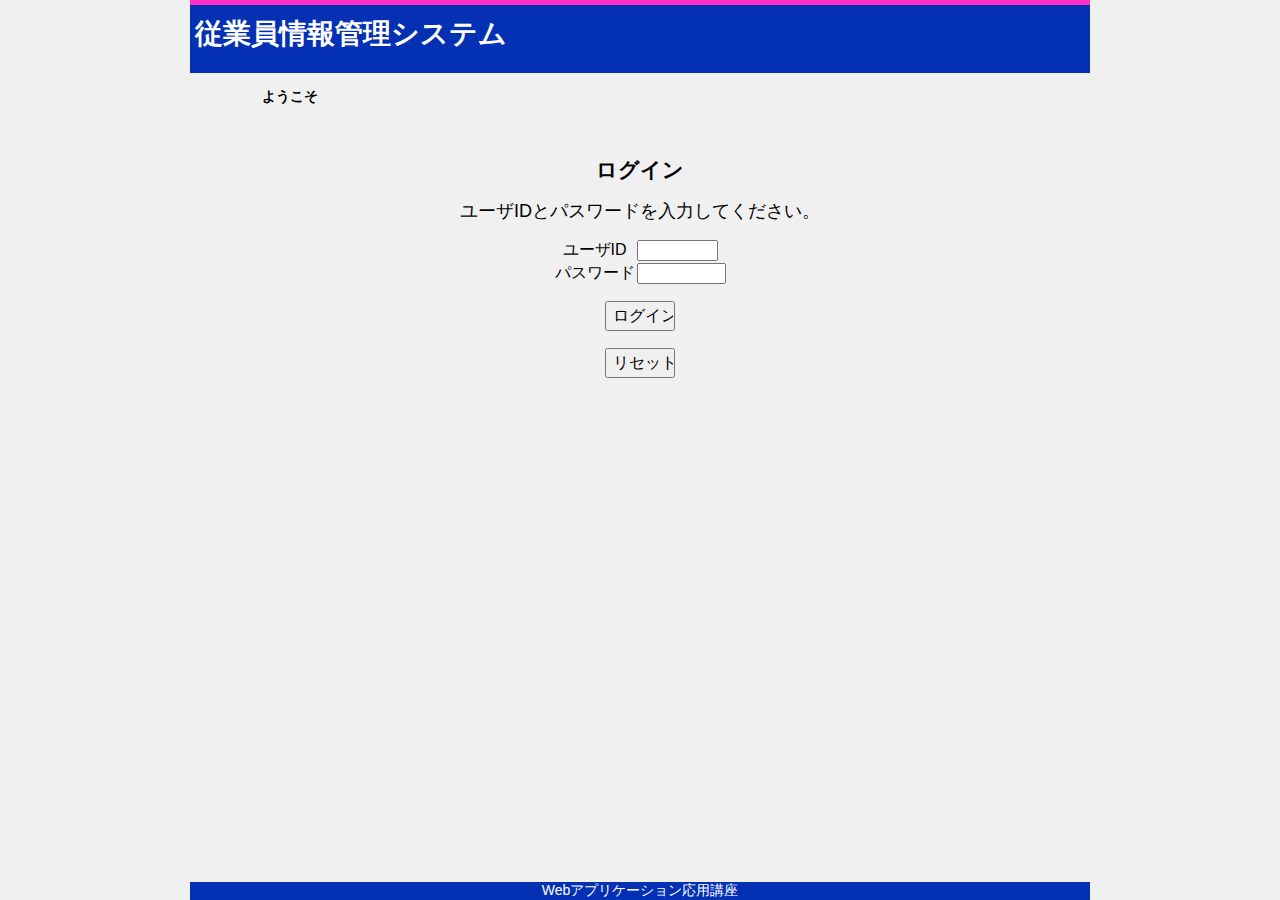
<file: empsys-progrem/WebContent/index.html>
<html>
<head>
    <meta http-equiv="Content-Type" content="text/html; charset=UTF-8">
    <link rel="stylesheet" type="text/css" href="base.css">
    <title>従業員情報管理システム ログイン</title>
</head>
	<body>
		<div id="container">
				<div id="header">
				<h1>従業員情報管理システム</h1>
				<p>&nbsp;</p>
				</div>
				<div id ="hello">
					ようこそ
				</div>

				<div id ="select">
				</div>
			<div id ="content">
					<h2>ログイン</h2>
					<p>ユーザIDとパスワードを入力してください。</p>
	        <form action="./FrontControllerServlet" method="POST">
	            <table summary="" id="table-form">
	                <tr>
	                    <td align="center">ユーザID</td>
	                    <td align="left">
	                         <input type="text" name="user_id" maxlength="7" size="7" style="ime-mode:disabled;"></td>
	                </tr>
	                <tr>
	                    <td align="center">パスワード</td>
	                    <td align="left">
	                        <input type="password" name="password" maxlength="8" size="8" style="ime-mode:disabled;"></td>
	                </tr>

				<tr align="center" height="60px"><td colspan="2"><input type="submit" id="button" value="ログイン"></td></tr>
	            <tr align="center" valign="top"><td colspan="2"><input type="reset" id="button" value="リセット"></td></tr>
				</table>

	            <input type="hidden" name="screen_transition" value="login_form" />
				 </form>
			</div>
				<div id="footer">
					Webアプリケーション応用講座
				</div>
		</div>
	</body>
</html>
</file>
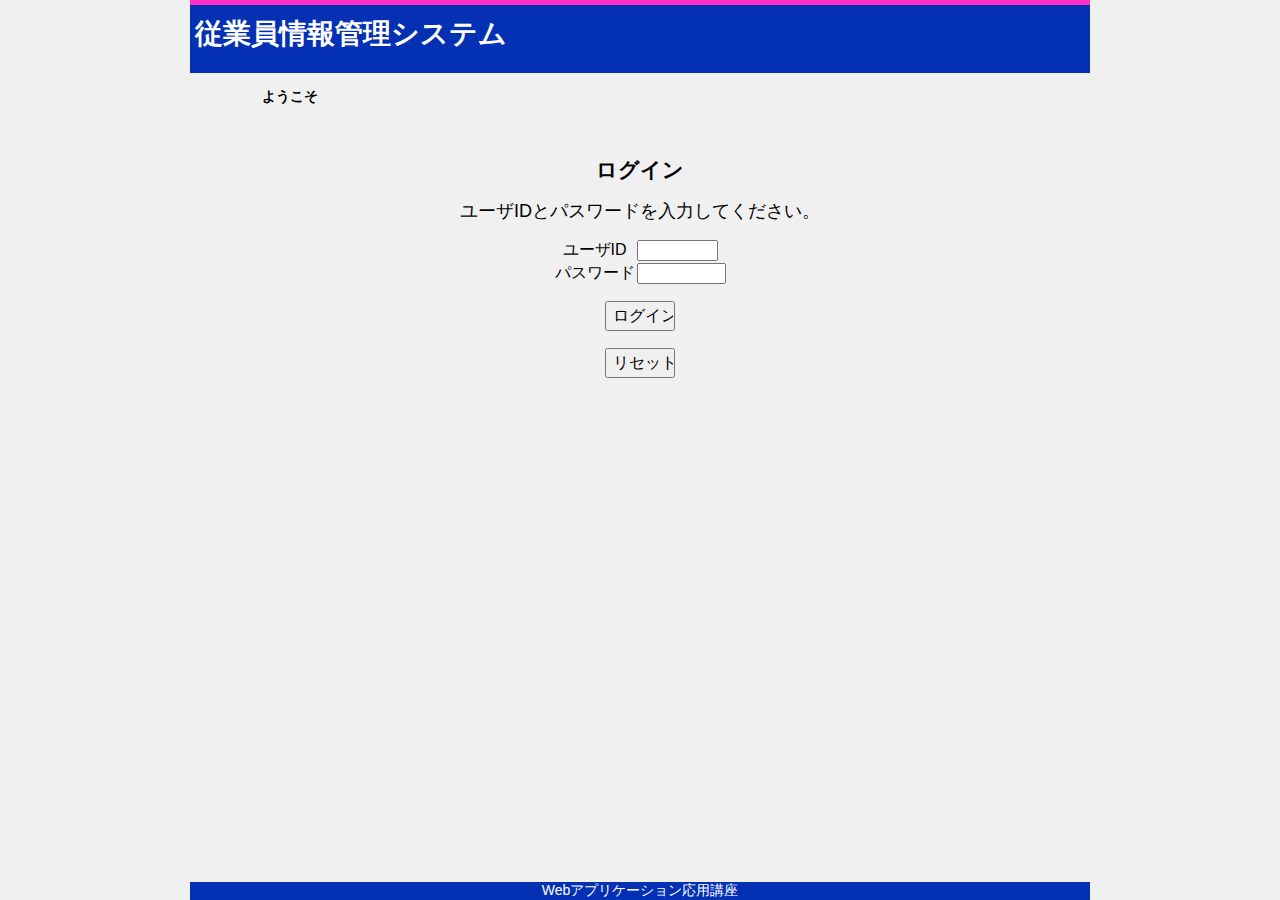
<file: empsys-progrem/empsys-progrem/WebContent/index.html>
<html>
<head>
    <meta http-equiv="Content-Type" content="text/html; charset=UTF-8">
    <link rel="stylesheet" type="text/css" href="base.css">
    <title>従業員情報管理システム ログイン</title>
</head>
	<body>
		<div id="container">
			<div id="header">
				<h1>従業員情報管理システム</h1>
				<p>&nbsp;</p>
			</div>
			<div id ="hello">
				ようこそ
			</div>

			<div id ="content">
				<h2>ログイン</h2>
				<p>ユーザIDとパスワードを入力してください。</p>
		        <form action="./FrontControllerServlet" method="POST">
		            <table summary="" id="table-form">
		                <tr>
		                    <td align="center">ユーザID</td>
		                    <td align="left">
		                   		 <input type="text" name="user_id" maxlength="7" size="7" style="ime-mode:disabled;">
		                   	</td>
		                </tr>
		                <tr>
		                    <td align="center">パスワード</td>
		                    <td align="left">
		                        <input type="password" name="password" maxlength="8" size="8" style="ime-mode:disabled;">
		                    </td>
		                </tr>
						<tr align="center" height="60px"><td colspan="2"><input type="submit" id="button" value="ログイン"></td></tr>
			            <tr align="center" valign="top"><td colspan="2"><input type="reset" id="button" value="リセット"></td></tr>
					</table>
	        	    <input type="hidden" name="screen_transition" value="login_form" />
				</form>
			</div>
			<div id="footer">
				Webアプリケーション応用講座
			</div>
		</div>
	</body>
</html>
</file>
<file: empsys-progrem/WebContent/base.css>
﻿@charset "utf-8";

/* -----------メイン----------- */
html,body{
	margin:0;
	padding:0;
	background-color:#f0f0f0; 
	font:14px 'Arial','sans-serif';
	
	height: 100%;
	}
li a{
	text-decoration:none;
	}

#container{
	width:900px;
	position: relative;
    height: auto !important;
    height: 100%;
    min-height: 100%; 
	margin:0 auto;
	background-color:#f0f0f0;
	}

#header{
	background-color:#0431B4;
	color:#ffffff;
	}
#header h1{
	border-top:#FE2EC8  5px solid; 
	margin:0px 0px 0px 0px;
	padding:10px 5px 2px;}
#header p{
	margin:0;
	padding:2px 15px 0;
	font-weight: bold;
	}

#menu{
	float:left;
	width:200px;
	background-color:#f0f0f0;
	}
#menu h3{
	margin:10px 10px 0;
	padding:3px;
	background-color:#99d9ea;
	text-align:center;
	}
#menu p{
	margin:0 10px 5px;
	padding:5px;
	border:1px #99d9ea solid;
	text-decoration:none;
	}

#content{
	padding:0px 0px 50px 0px;
	float:left;
	width:900px;
	height:auto;
	margin:50px 0px 0px 0px;
	background-color:#f0f0f0;
	text-align:center;
	}
#hello{
	padding:0px 0px 0px 0px;
	width:200px;
	float:left;
	margin:15px 0px 0px 0px;
	background-color:#f0f0f0;
	text-align:center;
	font-weight: bold;
	}
.select{
	padding:0px 0px 0px 0px;
	width:auto;
	float:right;
	margin:15px 10px 0px 0px;
	background-color:#f0f0f0;
	text-align:center;
	}
#content h2{
	margin:0px 0px 15px 0px;
	padding:0px;
	background-color:#f0f0f0;
	text-align:center;
	color:#000000;
	}
#content p{
	margin:10px 20px;
	font-size: large;
	}

/* menu表示テーブル */
table#table-menu{
	margin:0px auto;
	padding:5px;
	}
table#table-menu th,table#table-menu td{
	padding:0px 0px;
	width:200px; 
	height:70px;
	text-align:center;
	}
table#table-menu thead th{
	background-color:#deefff;
	}
	
/* form表示テーブル */
table#table-form{
	margin:0px auto;
	padding:5px;
	}
table#table-form th,table#table-form td{
	padding:0px 0px;
	width:auto; 
	height:auto;
	}
table#table-form thead th{
	background-color:#deefff;
	}


/* 一覧表示テーブル */
table#table-01 {
    width: 900px;
    margin:0px 0px 0px 0px;
    border: 1px #A4A4A4 solid;
    border-collapse: collapse;
    border-spacing: 0;
    background: #f0f0f0;
    table-layout: fixed;
    word-wrap: break-word;
    text-align:center;
}

table#table-01 th {
    padding: 2px;
    border: #000000 solid;
    border-width: 1px 1px 1px 1px;
    background: #A4A4A4;
    color:#ffffff;
    font-weight: bold;
    line-height: 100%;
    height:50px;
    text-align:center;
}

table#table-01 td {
    padding: 0px;
    border: 1px #A4A4A4 solid;
    border-width: 0 0 1px 1px;
    text-align:center;
}
table#table-01 tr:nth-child(even){
 background:#DDDDDD;
}


table#table-01 tr:hover {
  background-color: #F5D0A9;
}


/* 表の左寄せ */
.left {
  text-align: left;
}
/* 表のセンタリング */
.center {
  text-align: center;
}

/* 表の幅を個別指定 */
/* 5% */
.a {
  width: 5%;
}
/* 10% */
.b {
  width: 10%;
}
/* 15% */
.c {
  width: 15%;
}
/* 20 */
.d {
  width: 20%;
}
/* 25% */
.e {
  width: 25%;
}
/* 30% */
.f {
  width: 30%;
}

/* ------------フッター------------ */
#footer{
	position: fixed !important;
	position: absolute;
	bottom: 0;
	width:900px;
	text-align: center;
	background-color:#0431B4;
	color:#ffffff;
	}

/* ------------ボタン------------ */
a.btn {
	display:block;
  width: 170px;
  padding: 10px 10px 10px 10px;
  font-family: Arial;
  font-size: 14px;
  text-decoration: none;
  color: #ffffff;
  background-color: #A4A4A4;
  border-radius:12px;
}


a.btn:hover {
	display:block;
  width: 170px;
  padding: 10px 10px 10px 10px;
  font-family: Arial;
  font-size: 14px;
  text-decoration: none;
  color: #ffffff;
  background-color: #F5D0A9;
  border-radius:12px;
}

input#button{
	width: 70px;
	height: 30px;
	font-size: 1em;
}
input#submit_button{
	padding: 10px 5px;
	font-size: 1em;
}
input#submit_button2{
	padding: 10px 4px;
	font-size: 1em;
}
</file>
<file: empsys-progrem/empsys-progrem/WebContent/base.css>
﻿@charset "utf-8";

/* -----------メイン----------- */
html,body{
	margin:0;
	padding:0;
	background-color:#f0f0f0; 
	font:14px 'Arial','sans-serif';
	
	height: 100%;
	}
li a{
	text-decoration:none;
	}

#container{
	width:900px;
	position: relative;
    height: auto !important;
    height: 100%;
    min-height: 100%; 
	margin:0 auto;
	background-color:#f0f0f0;
	}

#header{
	background-color:#0431B4;
	color:#ffffff;
	}
#header h1{
	border-top:#FE2EC8  5px solid; 
	margin:0px 0px 0px 0px;
	padding:10px 5px 2px;}
#header p{
	margin:0;
	padding:2px 15px 0;
	font-weight: bold;
	}

#menu{
	float:left;
	width:200px;
	background-color:#f0f0f0;
	}
#menu h3{
	margin:10px 10px 0;
	padding:3px;
	background-color:#99d9ea;
	text-align:center;
	}
#menu p{
	margin:0 10px 5px;
	padding:5px;
	border:1px #99d9ea solid;
	text-decoration:none;
	}

#content{
	padding:0px 0px 50px 0px;
	float:left;
	width:900px;
	height:auto;
	margin:50px 0px 0px 0px;
	background-color:#f0f0f0;
	text-align:center;
	}
#hello{
	padding:0px 0px 0px 0px;
	width:200px;
	float:left;
	margin:15px 0px 0px 0px;
	background-color:#f0f0f0;
	text-align:center;
	font-weight: bold;
	}
.select{
	padding:0px 0px 0px 0px;
	width:auto;
	float:right;
	margin:15px 10px 0px 0px;
	background-color:#f0f0f0;
	text-align:center;
	}
#content h2{
	margin:0px 0px 15px 0px;
	padding:0px;
	background-color:#f0f0f0;
	text-align:center;
	color:#000000;
	}
#content p{
	margin:10px 20px;
	font-size: large;
	}

/* menu表示テーブル */
table#table-menu{
	margin:0px auto;
	padding:5px;
	}
table#table-menu th,table#table-menu td{
	padding:0px 0px;
	width:200px; 
	height:70px;
	text-align:center;
	}
table#table-menu thead th{
	background-color:#deefff;
	}
	
/* form表示テーブル */
table#table-form{
	margin:0px auto;
	padding:5px;
	}
table#table-form th,table#table-form td{
	padding:0px 0px;
	width:auto; 
	height:auto;
	}
table#table-form thead th{
	background-color:#deefff;
	}


/* 一覧表示テーブル */
table#table-01 {
    width: 900px;
    margin:0px 0px 0px 0px;
    border: 1px #A4A4A4 solid;
    border-collapse: collapse;
    border-spacing: 0;
    background: #f0f0f0;
    table-layout: fixed;
    word-wrap: break-word;
    text-align:center;
}

table#table-01 th {
    padding: 2px;
    border: #000000 solid;
    border-width: 1px 1px 1px 1px;
    background: #A4A4A4;
    color:#ffffff;
    font-weight: bold;
    line-height: 100%;
    height:50px;
    text-align:center;
}

table#table-01 td {
    padding: 0px;
    border: 1px #A4A4A4 solid;
    border-width: 0 0 1px 1px;
    text-align:center;
}
table#table-01 tr:nth-child(even){
 background:#DDDDDD;
}


table#table-01 tr:hover {
  background-color: #F5D0A9;
}


/* 表の左寄せ */
.left {
  text-align: left;
}
/* 表のセンタリング */
.center {
  text-align: center;
}

/* 表の幅を個別指定 */
/* 5% */
.a {
  width: 5%;
}
/* 10% */
.b {
  width: 10%;
}
/* 15% */
.c {
  width: 15%;
}
/* 20 */
.d {
  width: 20%;
}
/* 25% */
.e {
  width: 25%;
}
/* 30% */
.f {
  width: 30%;
}

/* ------------フッター------------ */
#footer{
	position: fixed !important;
	position: absolute;
	bottom: 0;
	width:900px;
	text-align: center;
	background-color:#0431B4;
	color:#ffffff;
	}

/* ------------ボタン------------ */
a.btn {
	display:block;
  width: 170px;
  padding: 10px 10px 10px 10px;
  font-family: Arial;
  font-size: 14px;
  text-decoration: none;
  color: #ffffff;
  background-color: #A4A4A4;
  border-radius:12px;
}


a.btn:hover {
	display:block;
  width: 170px;
  padding: 10px 10px 10px 10px;
  font-family: Arial;
  font-size: 14px;
  text-decoration: none;
  color: #ffffff;
  background-color: #F5D0A9;
  border-radius:12px;
}

input#button{
	width: 70px;
	height: 30px;
	font-size: 1em;
}
input#submit_button{
	padding: 10px 5px;
	font-size: 1em;
}
input#submit_button2{
	padding: 10px 4px;
	font-size: 1em;
}
</file>
